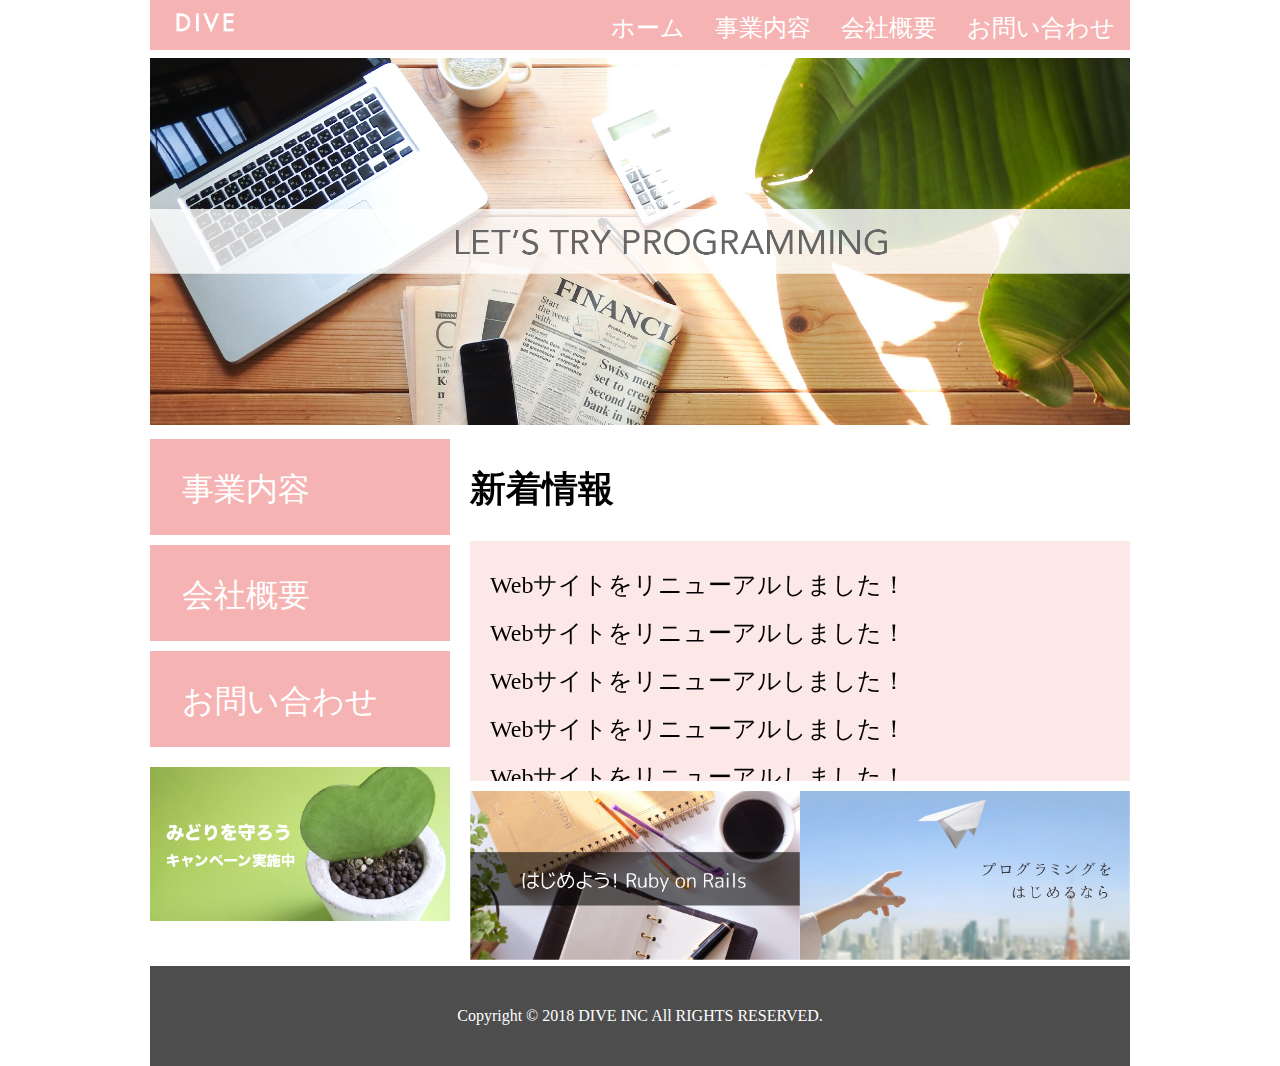
<file: index.html>
<!DOCTYPE html>
<html>
<head>
  <meta charset="UTF-8">
  <link rel="stylesheet" href="./css/normalize.css">
  <link rel="stylesheet" href="./css/style.css">
  <title>株式会社DIVE</title>
</head>
<body>
  <div class="container">
    <!--divを記述することで、１つのかたまり・グループとすることができます。-->
    <header class="header clearfix">
      <!-- logoをクリックするとトップページに戻ってくるようにしたいので、aタグで囲ん -->
      <!--<a href="リンク先のURL"><img src="画像のある場所" alt="リンク先を表す言葉"></a>-->
      <a href="index.html">
        <img src="./images/logo.png" class="logo_image">
      </a>
      <nav>
        <ul class="top_menu clearfix">
          <li><a href="index.html">ホーム</a></li>
          <li><a href="business.html">事業内容</a></li>
          <li><a href="company.html">会社概要</a></li>
          <li><a href="contact.html">お問い合わせ</a></li>
        </ul>
      </nav>
    </header>
    <img src="./images/TOP.png" class="image_area">
    <div class="wrapper clearfix">
      <aside class="side_menu">
        <nav> <!-- この行から追記 -->
          <ul>
            <li><a href="business.html">事業内容</a></li>
            <li><a href="company.html">会社概要</a></li>
            <li><a href="contact.html">お問い合わせ</a></li>
          </ul>
        </nav>
        <p class="banner"> <!-- この行から追記 -->
          <a href="#">
            <img src="./images/banner.png">
          </a>
        </p>
      </aside>
      <article class="content">
        <h2>新着情報</h2>
        <div class="news">
          <ul>
            <li>Webサイトをリニューアルしました！</li>
            <li>Webサイトをリニューアルしました！</li>
            <li>Webサイトをリニューアルしました！</li>
            <li>Webサイトをリニューアルしました！</li>
            <li>Webサイトをリニューアルしました！</li>
            <li>Webサイトをリニューアルしました！</li>
            <li>Webサイトをリニューアルしました！</li>
            <li>Webサイトをリニューアルしました！</li>
            <li>Webサイトをリニューアルしました！</li>
            <li>Webサイトをリニューアルしました！</li>
          </ul>
        </div>
        <div class="banner_content">
          <!--pはパラグラフなので、文章の段落を分ける目的ですが、文章の挿絵などの画像を含めて活用することはよくあります。-->
          <p>
            <a href="#"><img src="./images/banner02.png"></a>
          </p>
          <p>
            <a href="#"><img src="./images/banner03.png"></a>
          </p>
        </div>
      </article>
    </div>
    <footer class="footer">
      <p>Copyright © 2018 DIVE INC All RIGHTS RESERVED.</p>
    </footer>
  </div>
</body>
</html>
</file>
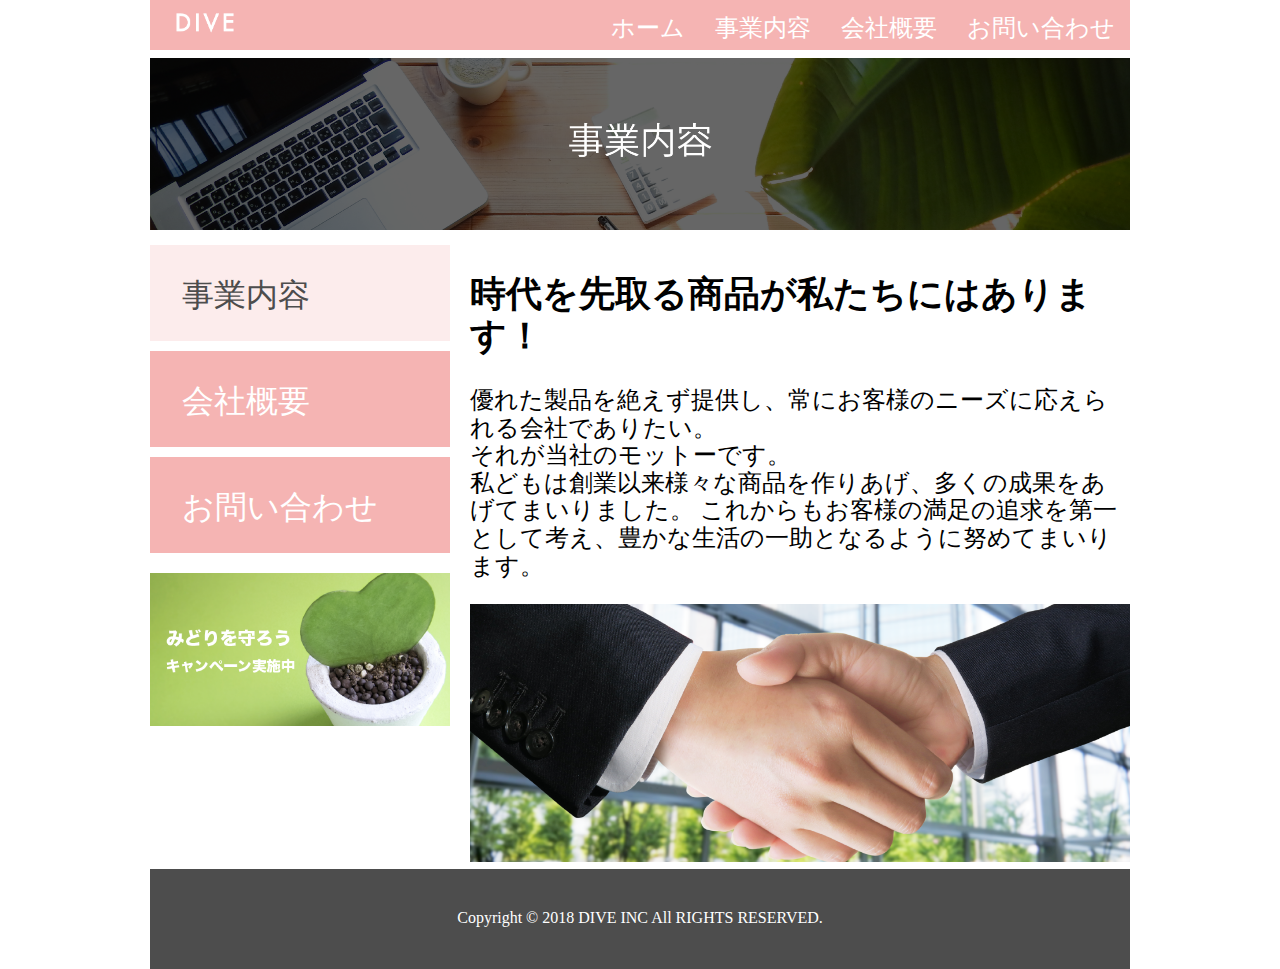
<file: business.html>
<!DOCTYPE html>
<html>
<head>
  <meta charset="UTF-8">
  <link rel="stylesheet" href="./css/normalize.css">
  <link rel="stylesheet" href="./css/style.css">
  <title>株式会社DIVE</title>
</head>
<body>
  <div class="container">
    <!--divを記述することで、１つのかたまり・グループとすることができます。-->
    <header class="header clearfix">
      <!-- logoをクリックするとトップページに戻ってくるようにしたいので、aタグで囲ん -->
      <!--<a href="リンク先のURL"><img src="画像のある場所" alt="リンク先を表す言葉"></a>-->
      <a href="index.html">
        <img src="./images/logo.png" class="logo_image">
      </a>
      <nav>
        <ul class="top_menu clearfix">
          <li><a href="index.html">ホーム</a></li>
          <li><a href="business.html">事業内容</a></li>
          <li><a href="company.html">会社概要</a></li>
          <li><a href="contact.html">お問い合わせ</a></li>
        </ul>
      </nav>
    </header>
    <img src="./images/business.png" class="image_area">
    <div class="wrapper clearfix">
      <aside class="side_menu">
        <nav> <!-- この行から追記 -->
          <ul>
            <li class="point"><a href="business.html">事業内容</a></li>
            <li><a href="company.html">会社概要</a></li>
            <li><a href="contact.html">お問い合わせ</a></li>
          </ul>
        </nav>
        <p class="banner"> <!-- この行から追記 -->
          <a href="#">
            <img src="./images/banner.png">
          </a>
        </p>
      </aside>
      <article class="content">
        <h2>時代を先取る商品が私たちにはあります！</h2>
    <p>
    優れた製品を絶えず提供し、常にお客様のニーズに応えられる会社でありたい。<br>
    それが当社のモットーです。<br>
    私どもは創業以来様々な商品を作りあげ、多くの成果をあげてまいりました。
    これからもお客様の満足の追求を第一として考え、豊かな生活の一助となるように努めてまいります。
    </p>
  <img src="./images/shakehand.png" class="image_area">
      </article>
    </div>
    <footer class="footer">
      <p>Copyright © 2018 DIVE INC All RIGHTS RESERVED.</p>
    </footer>
  </div>
</body>
</html>
</file>
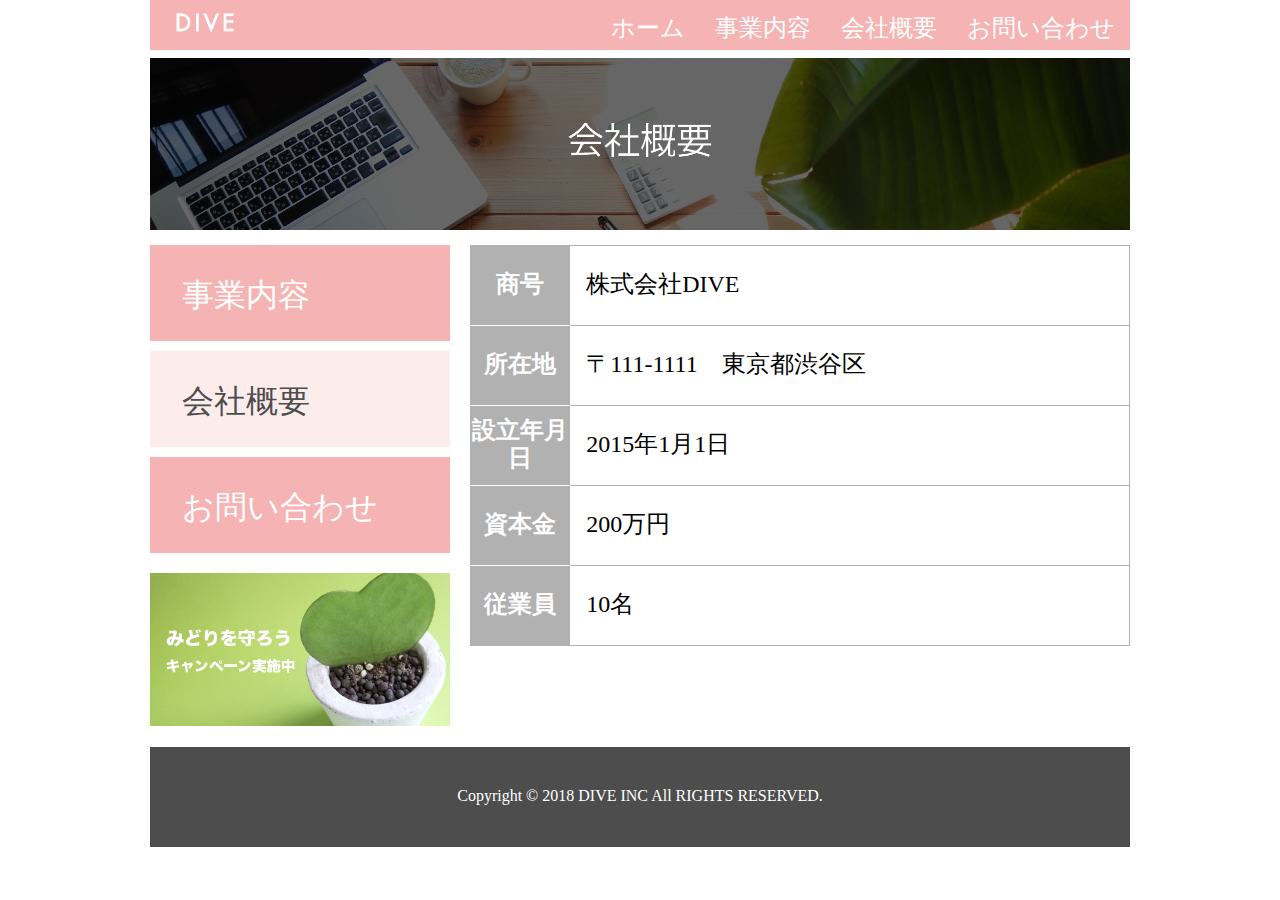
<file: company.html>
<!DOCTYPE html>
<html>
<head>
  <meta charset="UTF-8">
  <link rel="stylesheet" href="./css/normalize.css">
  <link rel="stylesheet" href="./css/style.css">
  <link rel="stylesheet" href="./css/company.css">
  <title>株式会社DIVE</title>
</head>
<body>
  <div class="container">
    <!--divを記述することで、１つのかたまり・グループとすることができます。-->
    <header class="header clearfix">
      <!-- logoをクリックするとトップページに戻ってくるようにしたいので、aタグで囲ん -->
      <!--<a href="リンク先のURL"><img src="画像のある場所" alt="リンク先を表す言葉"></a>-->
      <a href="index.html">
        <img src="./images/logo.png" class="logo_image">
      </a>
      <nav>
        <ul class="top_menu clearfix">
          <li><a href="index.html">ホーム</a></li>
          <li><a href="business.html">事業内容</a></li>
          <li><a href="company.html">会社概要</a></li>
          <li><a href="contact.html">お問い合わせ</a></li>
        </ul>
      </nav>
    </header>
    <img src="./images/company.png" class="image_area">
    <div class="wrapper clearfix">
      <aside class="side_menu">
        <nav> <!-- この行から追記 -->
          <ul>
            <li><a href="business.html">事業内容</a></li>
            <li class="point"><a href="company.html">会社概要</a></li>
            <li><a href="contact.html">お問い合わせ</a></li>
          </ul>
        </nav>
        <p class="banner"> <!-- この行から追記 -->
          <a href="#">
            <img src="./images/banner.png">
          </a>
        </p>
      </aside>
      <article class="content">
        <table class="company">
          <tr>
            <th>商号</th>
            <td>株式会社DIVE</td>
          </tr>
          <tr>
            <th>所在地</th>
            <td>〒111-1111　東京都渋谷区</td>
          </tr>
          <tr>
            <th>設立年月日</th>
            <td>2015年1月1日</td>
          </tr>
          <tr>
            <th>資本金</th>
            <td>200万円</td>
          </tr>
          <tr>
            <th>従業員</th>
            <td>10名</td>
          </tr>
        </table>
      </article>
    </div>
    <footer class="footer">
      <p>Copyright © 2018 DIVE INC All RIGHTS RESERVED.</p>
    </footer>
  </div>
</body>
</html>
</file>
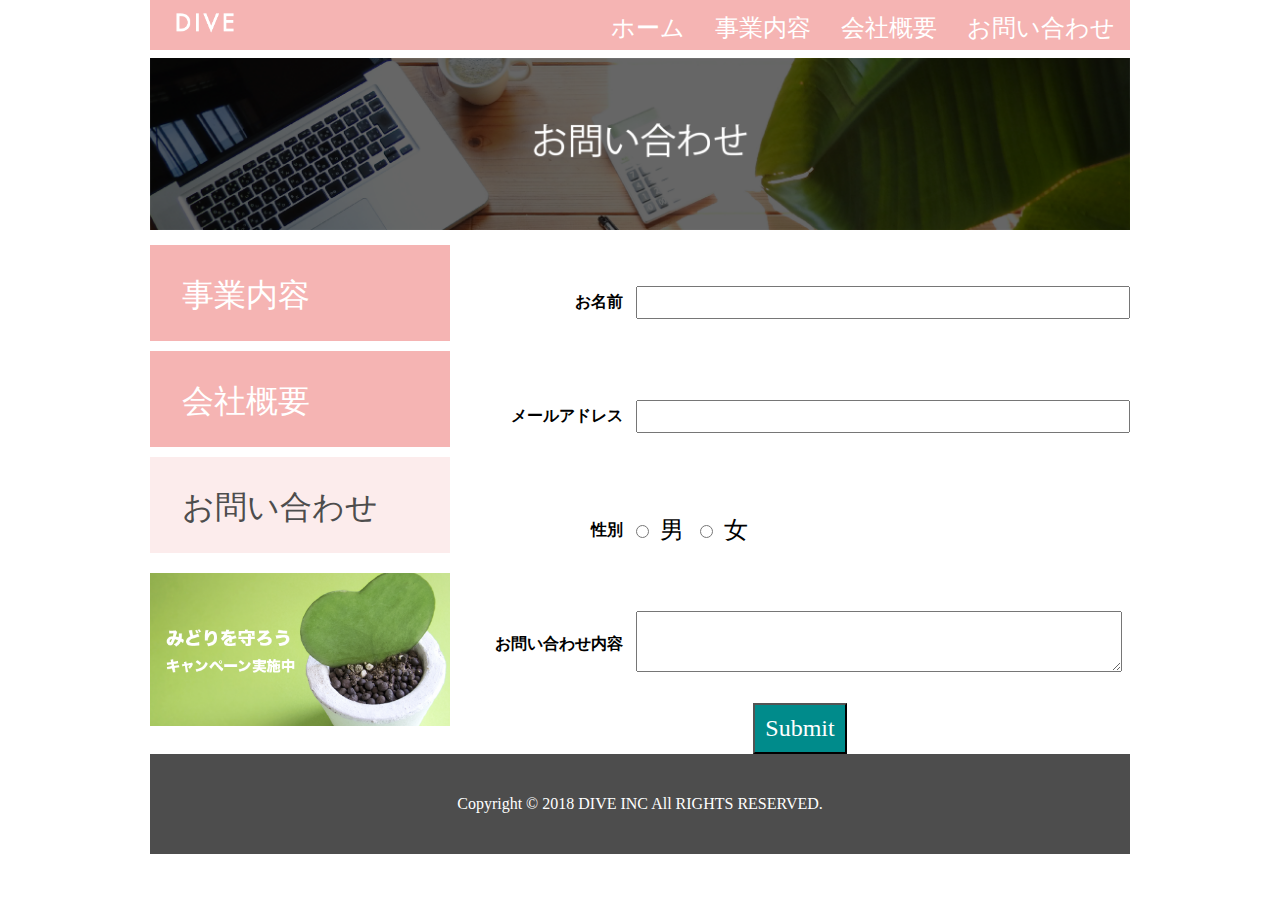
<file: contact.html>
<!DOCTYPE html>
<html>
<head>
  <meta charset="UTF-8">
  <link rel="stylesheet" href="./css/normalize.css">
  <link rel="stylesheet" href="./css/style.css">
  <link rel="stylesheet" href="./css/contact.css">
  <title>株式会社DIVE</title>
</head>
<body>
  <div class="container">
    <!--divを記述することで、１つのかたまり・グループとすることができます。-->
    <header class="header clearfix">
      <!-- logoをクリックするとトップページに戻ってくるようにしたいので、aタグで囲ん -->
      <!--<a href="リンク先のURL"><img src="画像のある場所" alt="リンク先を表す言葉"></a>-->
      <a href="index.html">
        <img src="./images/logo.png" class="logo_image">
      </a>
      <nav>
        <ul class="top_menu clearfix">
          <li><a href="index.html">ホーム</a></li>
          <li><a href="business.html">事業内容</a></li>
          <li><a href="company.html">会社概要</a></li>
          <li><a href="contact.html">お問い合わせ</a></li>
        </ul>
      </nav>
    </header>
    <img src="./images/contact.png" class="image_area">
    <div class="wrapper clearfix">
      <aside class="side_menu">
        <nav> <!-- この行から追記 -->
          <ul>
            <li><a href="business.html">事業内容</a></li>
            <li><a href="company.html">会社概要</a></li>
            <li class="point"><a href="contact.html">お問い合わせ</a></li>
          </ul>
        </nav>
        <p class="banner"> <!-- この行から追記 -->
          <a href="#">
            <img src="./images/banner.png">
          </a>
        </p>
      </aside>
      <article class="content">
        <form action="">
          <table class="contact">
            <tr>
              <th>お名前</th>
              <td><input type="text" name="名前" class="form-text" />
              </td>
            </tr>
            <tr>
              <th>メールアドレス</th>
              <td><input type="email" name="メール" class="form-text" />
              </td>
            </tr>
            <tr>
              <th>性別</th>
              <td><label class="contact-sex">
                <input type="radio" name="性別" />
                <span class="contact-sex-txt">男</span>
              </label>
              <label class="contact-sex">
                <input type="radio" name="性別" />
                <span class="contact-sex-txt">女</span>
              </label>
            </td>
          </tr>
          <tr>
            <th>お問い合わせ内容</th>
            <td><textarea name="問い合わせ" class="form-textarea"></textarea>
            </td>
          </tr>
        </table>
        <div class="submit">
          <input class="submit" type="submit" name="submit">
        </div>
      </form>
      <!--送信ボタン-->
    </article>
  </div>
  <footer class="footer">
    <p>Copyright © 2018 DIVE INC All RIGHTS RESERVED.</p>
  </footer>
</div>
</body>
</html>
</file>
<file: css/style.css>
html {
  font-size: 62.5
  height: 100%;
}
body {
  height: 100%;
}
.header {
  background-color: #F5B4B3;
  height: 50px;
  font-size: 1.5rem;
}
.logo_image {
    width: 110px;
    float: left;
    margin: 0;
}
.top_menu li {
  float: left;
  width: auto;
}
.clearfix:after {
  content: "";
  display: block;
  clear: both;
}
ul {
  /* 余白を削除 */
  margin: 0;
  padding: 0;
}
li {
  /* リスト先頭の黒丸を削除 */
  list-style: none;
}
.top_menu li a {
  color: #fff;
  text-decoration: none;
  display: block;
  padding: 15px;
}
.top_menu li a:hover {
  text-decoration: underline;
}
ul.top_menu {
  float: right;
}
.image_area{
  width: 100%;
}
.side_menu li{
  background-color: #F5B4B3;
  height: 6rem;
  margin-bottom: 10px;
}
.side_menu li a{
  font-size:2rem;
  color: #fff;
  text-decoration: none;
  display: block;
  padding: 2rem;
}
.banner img{
  width: 100%;
}
.banner{
  margin-top: 20px;
}
.side_menu{
  width: 300px;
  float: left;
}
.wrapper{
  margin-top: 10px;
  padding-bottom: 100px;
}
.side_menu li:hover{
  opacity: 0.6;
}
.side_menu .point{
  background-color: #FCECEC;
}
.side_menu .point a{
  color: #4D4D4D;
}
.banner a:hover {
  opacity: 0.6;
}
.banner_content {
  /* 上部のマージンを設定 */
  margin-top: 10px;
  /* <table>のように振る舞う */
  display: table;
}
.banner_content p {
  /* <td>のように振る舞う */
  display: table-cell;
}
.banner_content p img {
  /* 画像サイズの修正 */
  width: 100%;
}
.content{
  width: 660px;
  margin-left:20px;
  float: left;
  font-size: 1.5rem;
}
.news{
  height: 200px;
  background-color: #FCE8E7;
  padding: 20px;
  overflow: scroll;
  line-height: 2
}
.container {
  width: 980px;
  margin: 0 auto;
  min-height: 100%;
  position: relative;
}
.footer{
  width: 100%;
  height: 100px;
  position: absolute;
  bottom: 0;
  background-color: #4D4D4D;
  display: table;
}
.footer p {
  font-size: 1rem;
  color: #fff;
  text-align: center;
  vertical-align: middle;
  display: table-cell;
}
</file>
<file: css/company.css>
.company tr{
  height: 5rem;
}
.company tr:last-child th {
  border-color: #B1B1B1;
}
.company th{
  width: 100px;
  background-color: #B1B1B1;
  color: #fff;
  border-bottom: solid 1px #fff;
}
.company td{
  width: 560px;
  padding-left: 1rem;
  border: solid 1px #B1B1B1;
}
.company{
  border-collapse: collapse;
}
</file>
<file: css/contact.css>
.contact tr{
height: 7rem;
}
.contact th{
  width: 150px;
  font-size: 1rem;
  text-align: right;
}
.contact td{
  width: 480px;
  padding-left: 10px;
}
.form-text {
    width: 100%;

}
.contact-sex + .contact-sex {
    margin-left: 10px;
}

.contact-sex-txt {
    margin-left: 5px;
}
.form-textarea {
    width: 480px;
}
.submit input{
  color: #fff;
  background-color: #008B8B;
  padding: 10px 10px;
  text-align: center;
  align-items: center;
}
.submit{
  text-align: center;
}
.submit:hover{
  opacity: 0.6;
}
</file>
